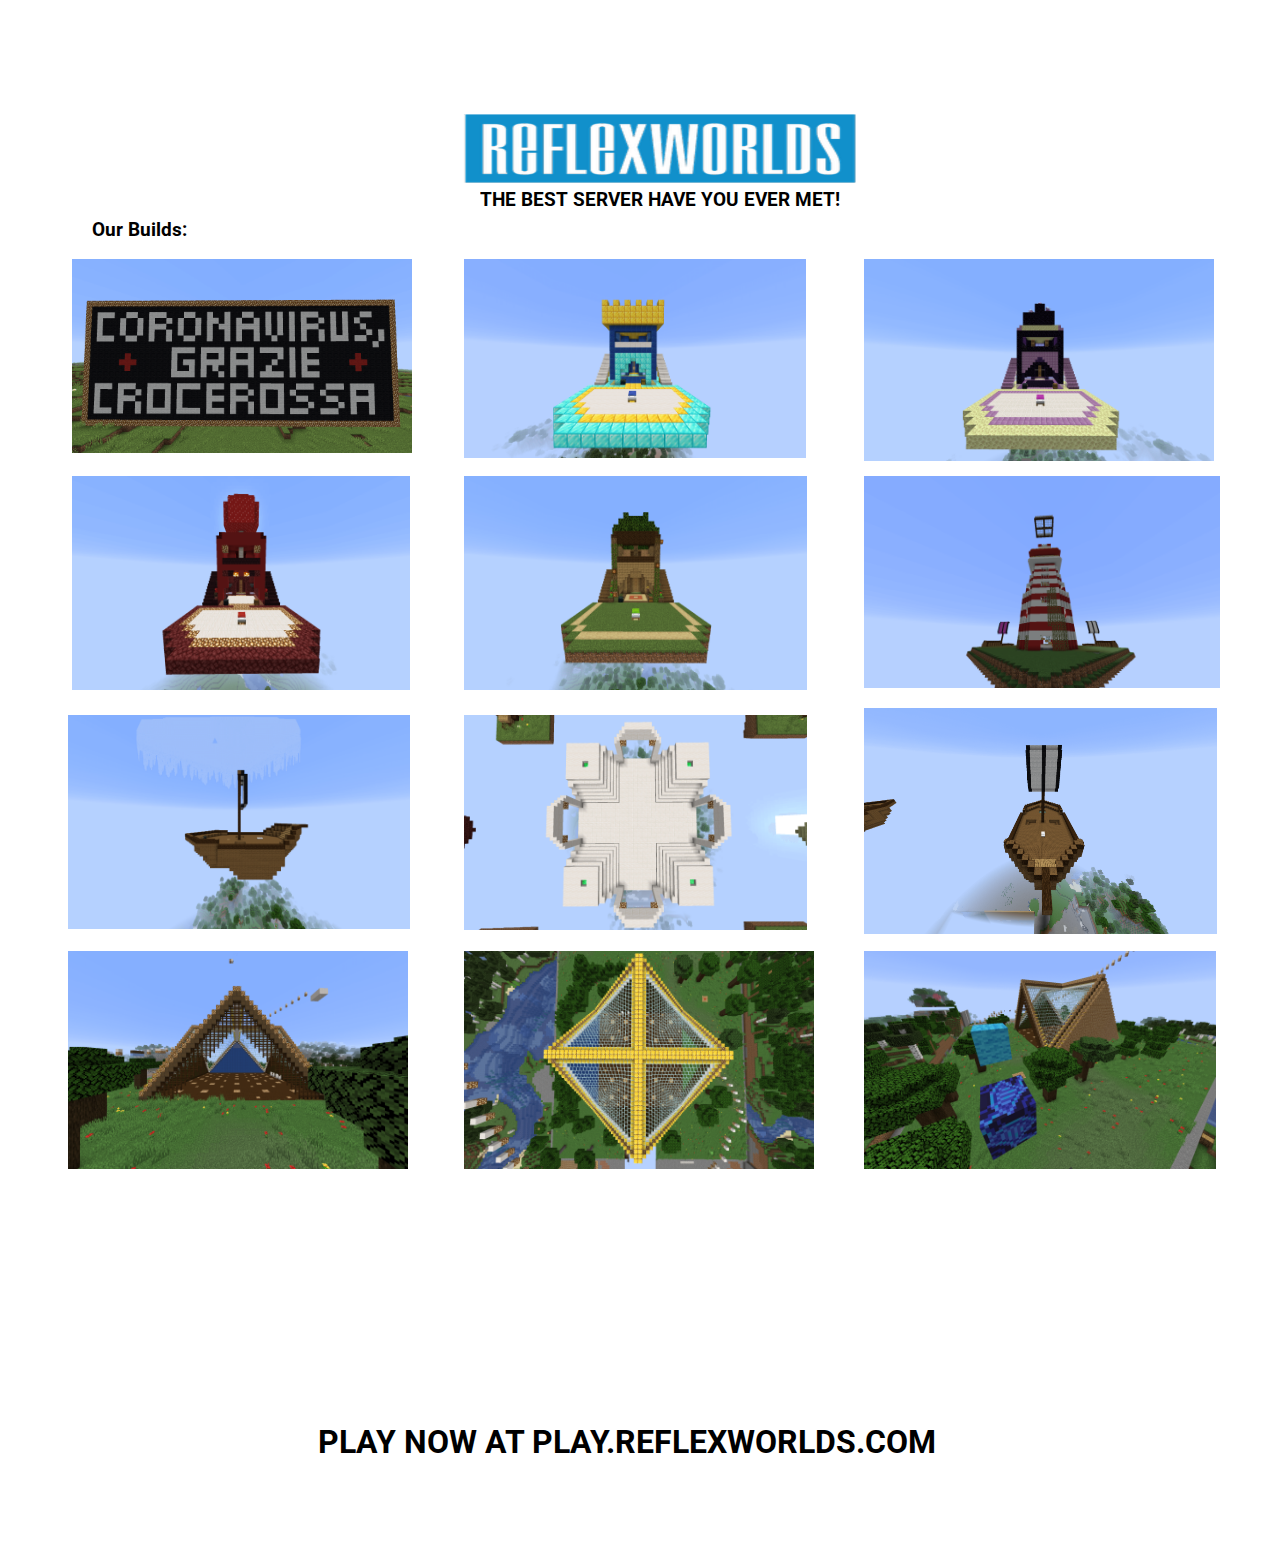
<file: index.html>
<!doctype html><html lang="" class="silex-runtime"><head>
    <meta charset="UTF-8">
    <!-- generator meta tag -->
    <!-- leave this for stats and Silex version check -->
    <meta name="generator" content="Silex v2.2.10">
    <!-- End of generator meta tag -->
    <script type="text/javascript" src="js/jquery.js"></script>
    
    
    <script type="text/javascript" src="js/front-end.js"></script>
    <link rel="stylesheet" href="css/normalize.css">
    <link rel="stylesheet" href="css/front-end.css">

    
    <script type="text/javascript" class="silex-script"></script>
    
    <title> - Page 1</title>
    

    
<link href="https://fonts.googleapis.com/css?family=Roboto" rel="stylesheet" class="silex-custom-font"><meta name="viewport" content="width=device-width, initial-scale=1"><meta name="website-width" content="1200"><meta name="hostingProvider" content="unifile"><link href="css/styles.css" rel="stylesheet" type="text/css">
    <style>body { opacity: 0; transition: .25s opacity ease; }</style></head>

<body class="body-initial all-style enable-mobile silex-runtime silex-published" data-silex-type="container-element" style="">
    <div class="silex-pages">
        

        <a id="page-page-1" data-silex-type="page-element" class="page-element page-link-active" href="./">Page 1</a></div>









    <div data-silex-type="container-element" class="container-element editable-style silex-id-1478366444112-1 section-element" style="">
        <div data-silex-type="container-element" class="editable-style silex-element-content silex-id-1478366444112-0 silex-container-content container-element website-width" style=""></div>
    </div>
    <div data-silex-type="container-element" class="container-element editable-style silex-id-1474394621033-3 section-element" style="">
        <div data-silex-type="container-element" class="editable-style silex-element-content silex-id-1474394621032-2 silex-container-content container-element website-width" style=""><div data-silex-type="text-element" class="editable-style silex-id-1588175973145-3 text-element" style=""><div class="silex-element-content normal"><h3>Our Builds:</h3><p><br></p><span class="_wysihtml-temp-caret-fix" style="position: absolute; display: block; min-width: 1px; z-index: 99999;">﻿</span></div></div><div data-silex-type="image-element" class="editable-style silex-id-1588176048214-7 image-element" style=""><img src="assets/800_5ea996db97997.png" class="silex-element-content"></div><div data-silex-type="image-element" class="editable-style silex-id-1588175954422-2 image-element" style=""><img src="assets/2000_5ea998b14878d.png" class="silex-element-content"></div><div data-silex-type="image-element" class="editable-style silex-id-1588176027560-6 image-element" style=""><img src="assets/800_5ea996db8844a.png" class="silex-element-content"></div><div data-silex-type="image-element" class="editable-style silex-id-1588176080019-8 image-element" style=""><img src="assets/800_5ea996dba2484.png" class="silex-element-content"></div><div data-silex-type="image-element" class="editable-style silex-id-1588176104245-9 image-element" style=""><img src="assets/800_5ea996dbcde16.png" class="silex-element-content"></div><div data-silex-type="image-element" class="editable-style silex-id-1588176243226-18 image-element" style=""><img src="assets/800_5ea996dbe5634.png" class="silex-element-content"></div><div data-silex-type="image-element" class="editable-style silex-id-1588176347467-20 image-element" style=""><img src="assets/800_5ea996dc11a11.png" class="silex-element-content"></div><div data-silex-type="image-element" class="editable-style silex-id-1588176378792-21 image-element" style=""><img src="assets/800_5ea996dc36560.png" class="silex-element-content"></div><div data-silex-type="image-element" class="editable-style silex-id-1588176405787-22 image-element" style=""><img src="assets/800_5ea996dc91e94.png" class="silex-element-content"></div><div data-silex-type="image-element" class="editable-style silex-id-1588176445777-24 image-element" style=""><img src="assets/800_5ea996dce6a59.png" class="silex-element-content"></div><div data-silex-type="image-element" class="editable-style silex-id-1588176486226-26 image-element" style=""><img src="assets/800_5ea996e35ac3d.png" class="silex-element-content"></div><div data-silex-type="image-element" class="editable-style silex-id-1588176564396-31 image-element" style=""><img src="assets/800_5ea996e4b1e9a.png" class="silex-element-content"></div><div data-silex-type="image-element" class="editable-style silex-id-1588176009765-4 image-element" style=""><img src="assets/2000_5ea99bd1a7aff.png" class="silex-element-content"></div><div data-silex-type="text-element" class="editable-style silex-id-1588176641716-32 text-element" style=""><div class="silex-element-content normal"><h3>THE BEST SERVER HAVE YOU EVER MET!</h3><span class="_wysihtml-temp-caret-fix" style="position: absolute; display: block; min-width: 1px; z-index: 99999;">﻿</span></div></div></div>
    </div>
    <div data-silex-type="container-element" class="container-element editable-style silex-id-1478366450713-3 section-element" style="">
        <div data-silex-type="container-element" class="editable-style silex-element-content silex-id-1478366450713-2 silex-container-content container-element website-width">

            
        <div data-silex-type="text-element" class="editable-style silex-id-1588176686419-33 text-element" style=""><div class="silex-element-content normal"><h1>PLAY NOW AT PLAY.REFLEXWORLDS.COM</h1><span class="_wysihtml-temp-caret-fix" style="position: absolute; display: block; min-width: 1px; z-index: 99999;">﻿</span></div></div></div>
    </div>
















</body></html>
</file>
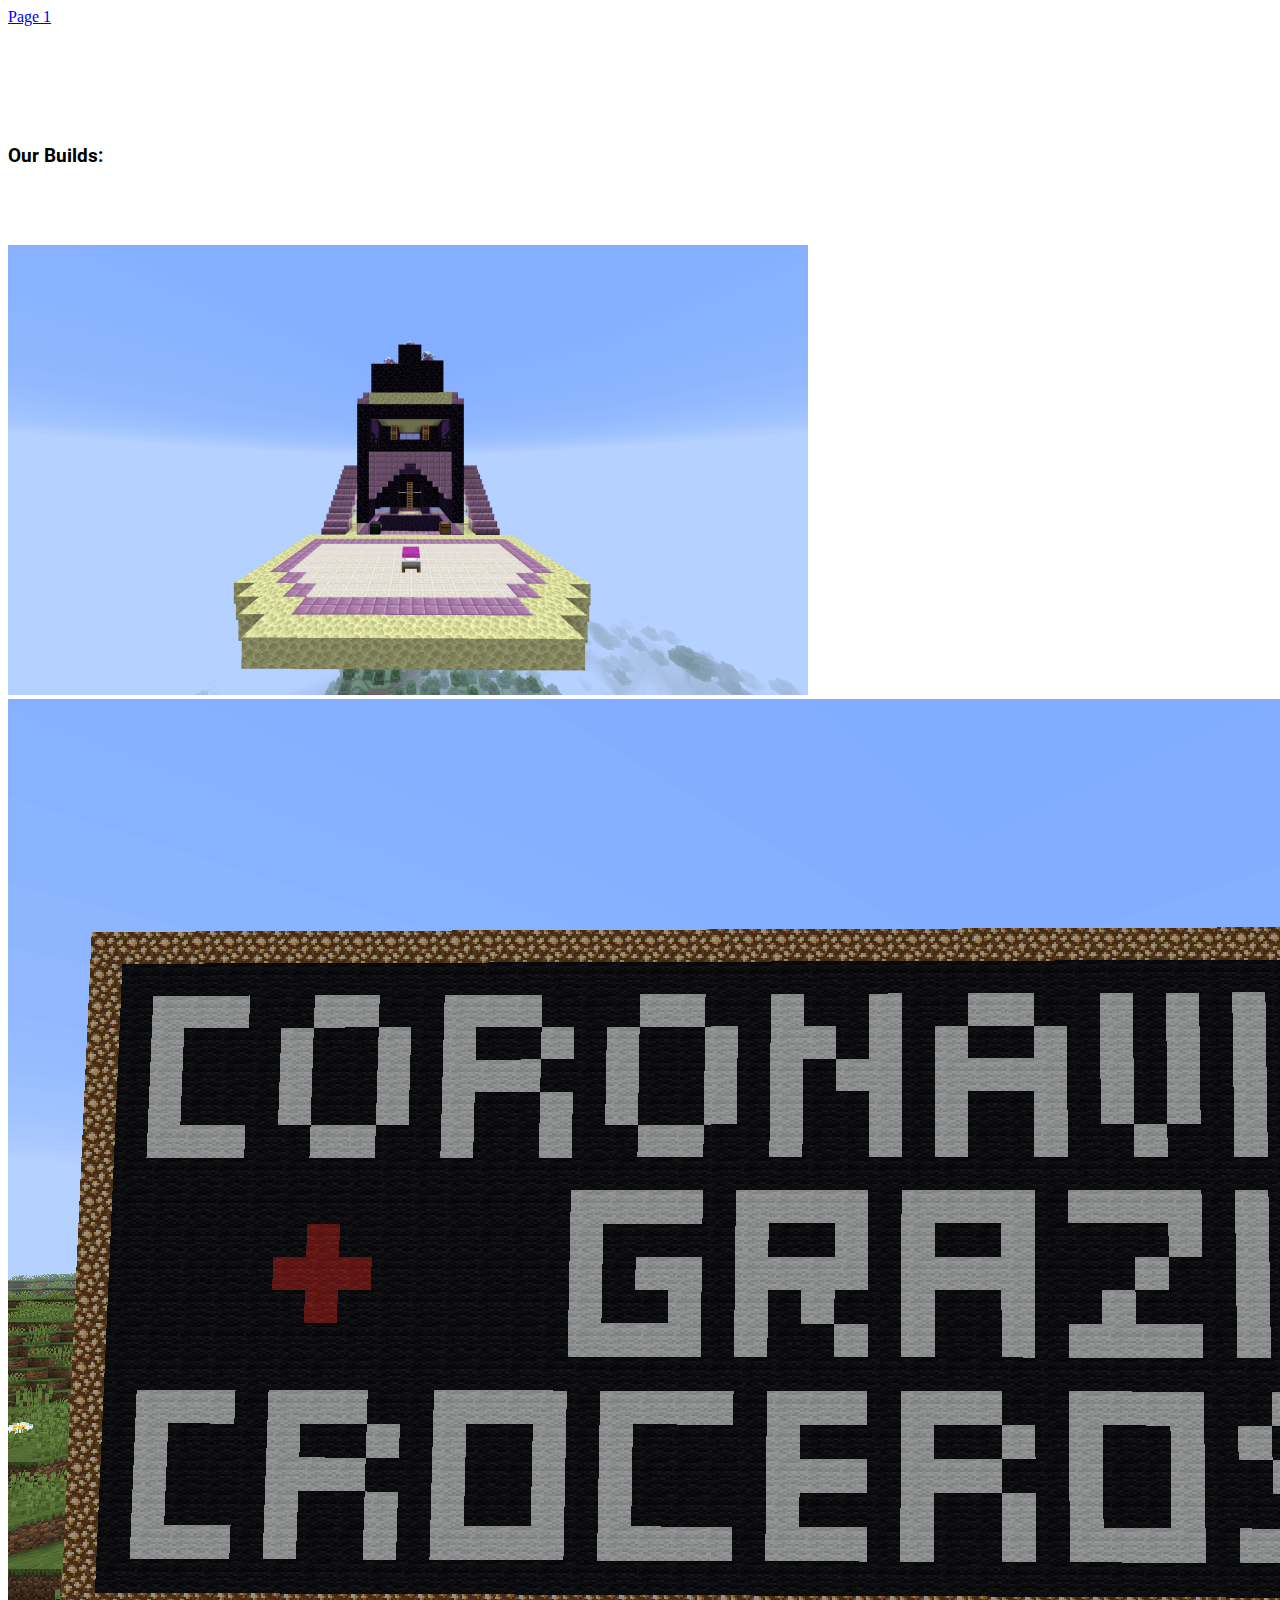
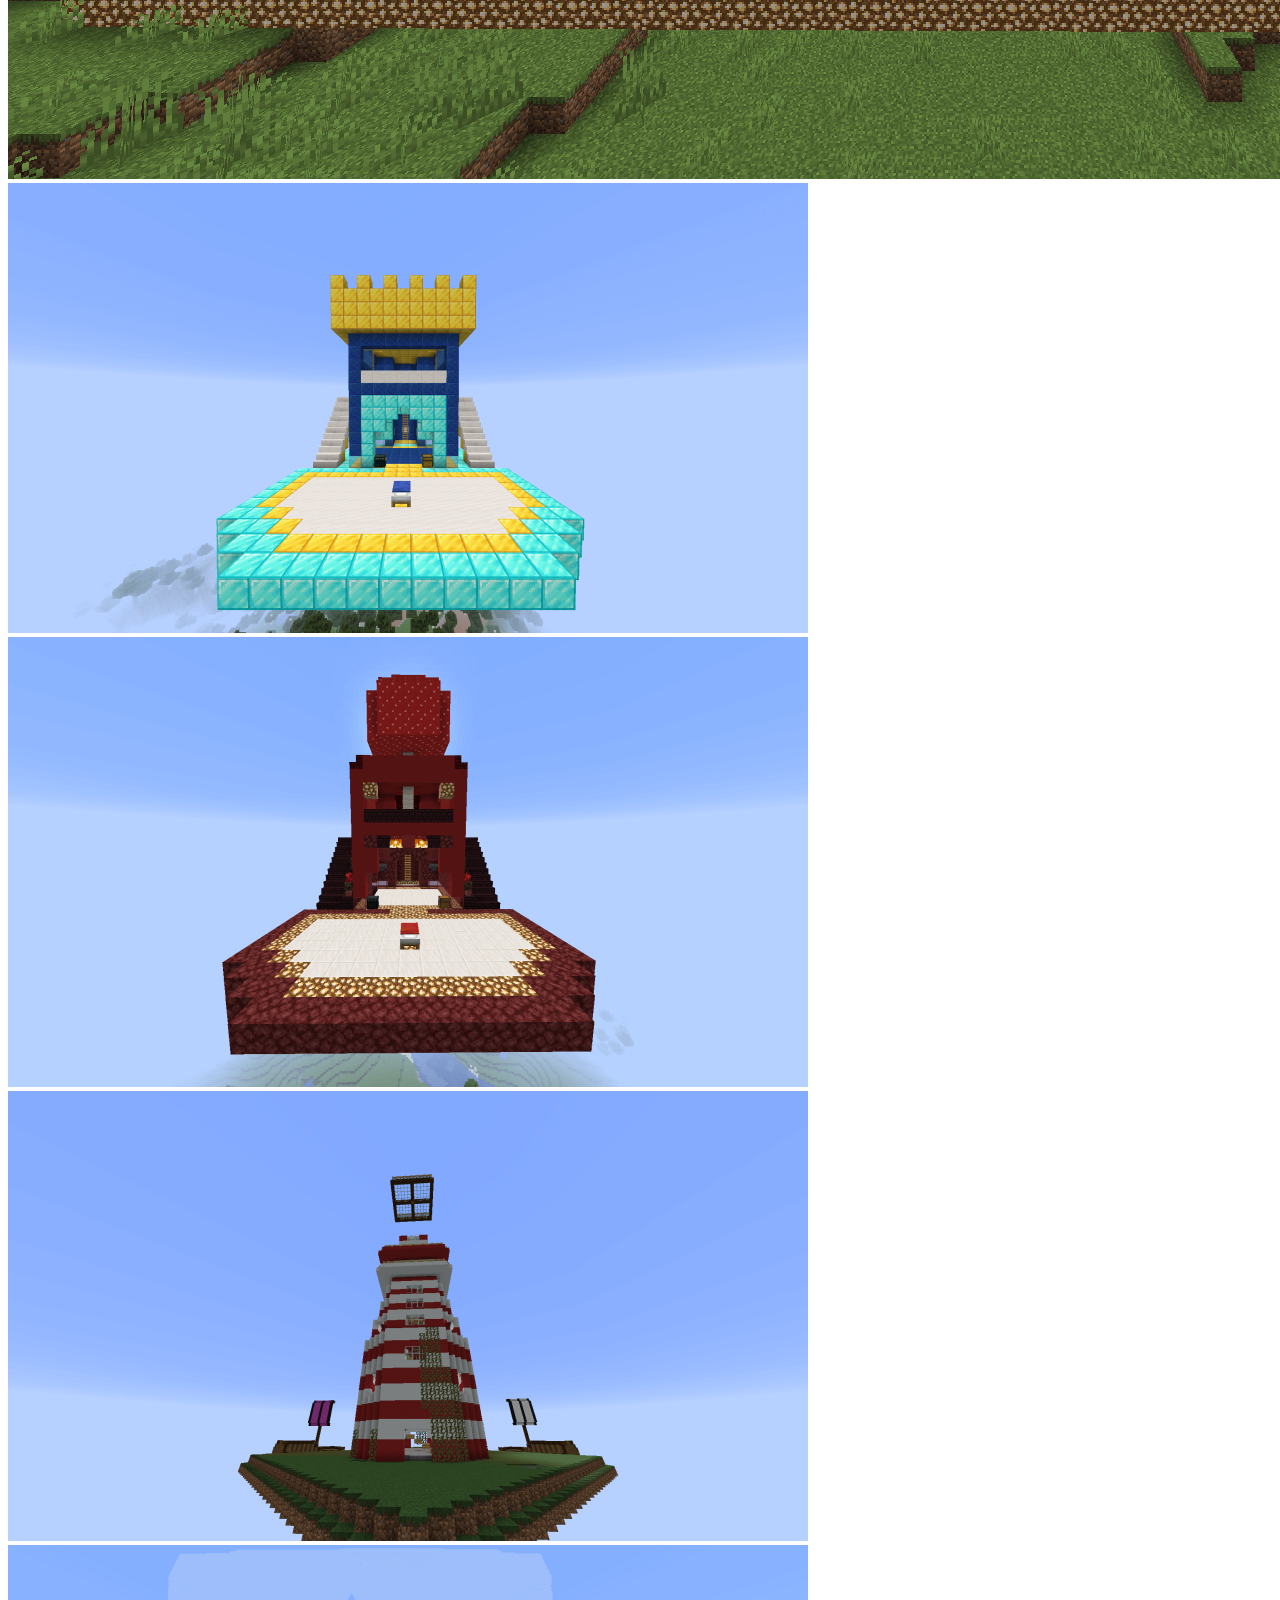
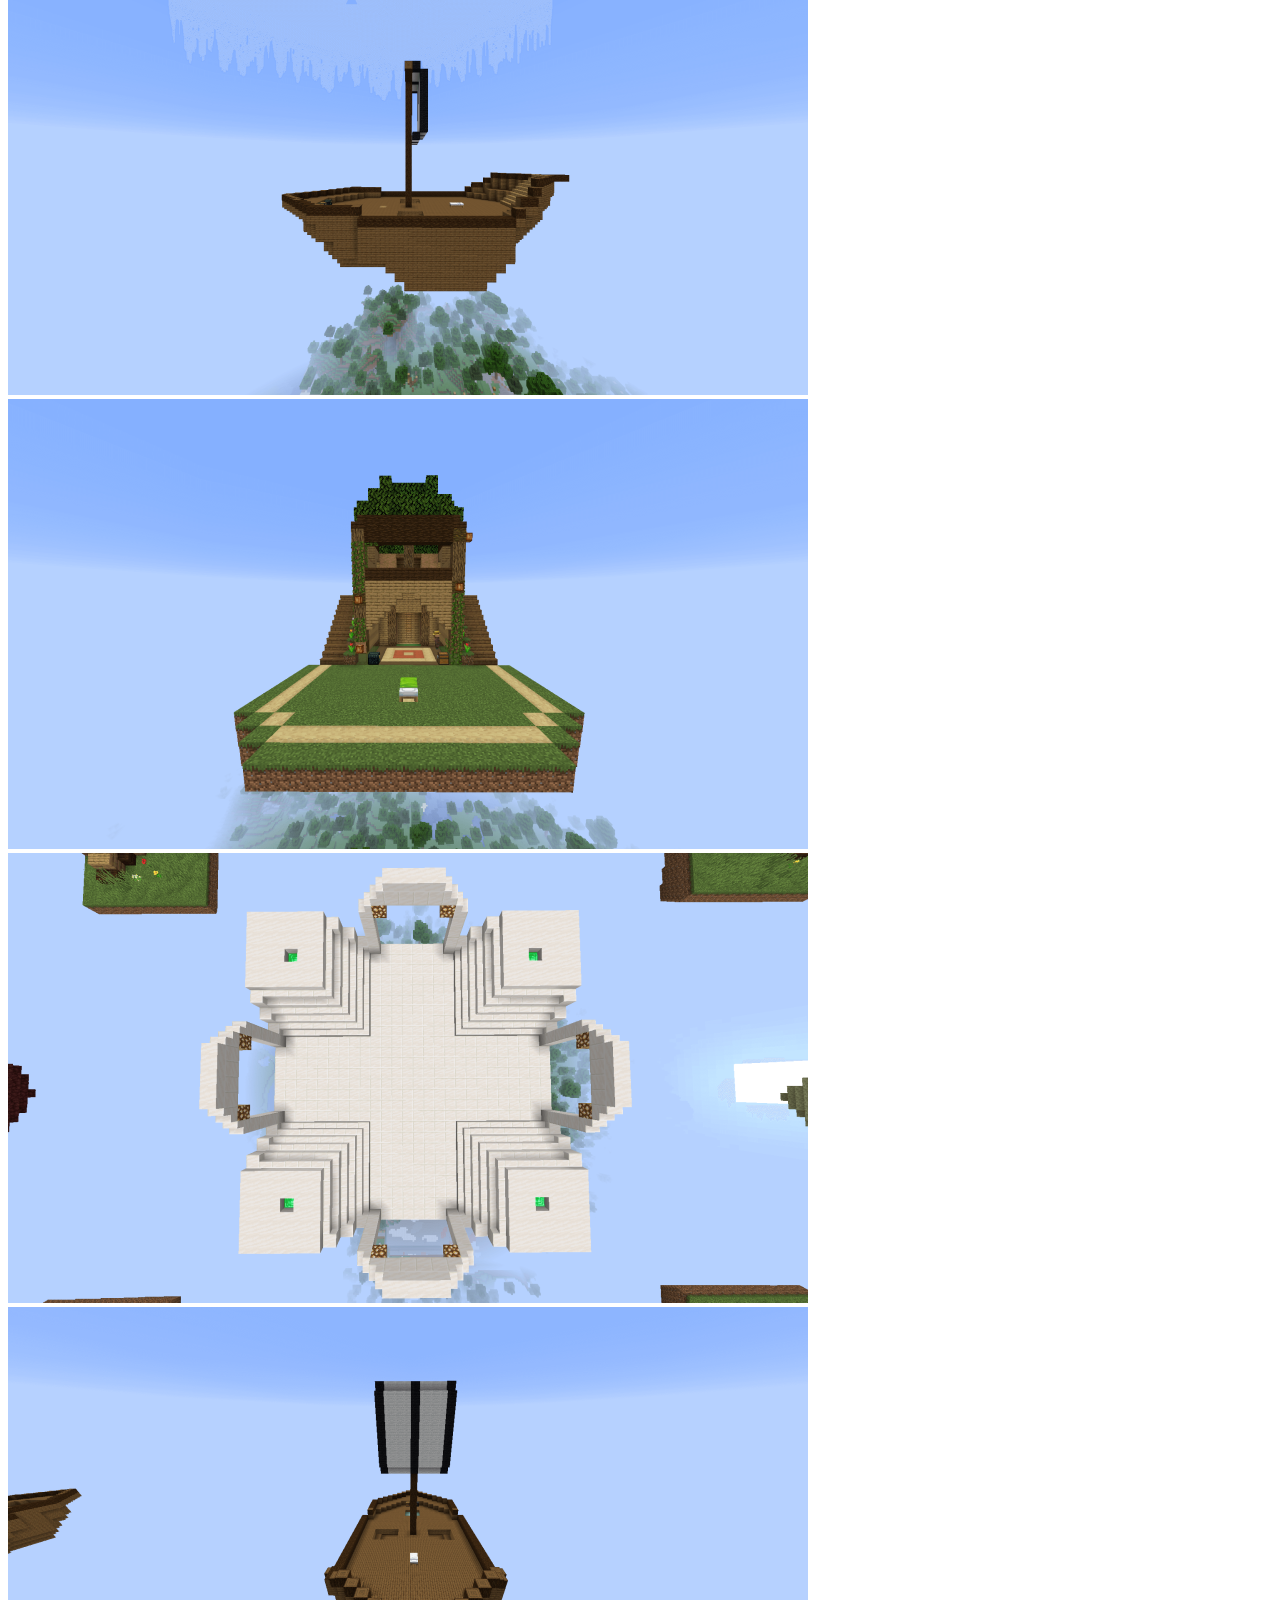
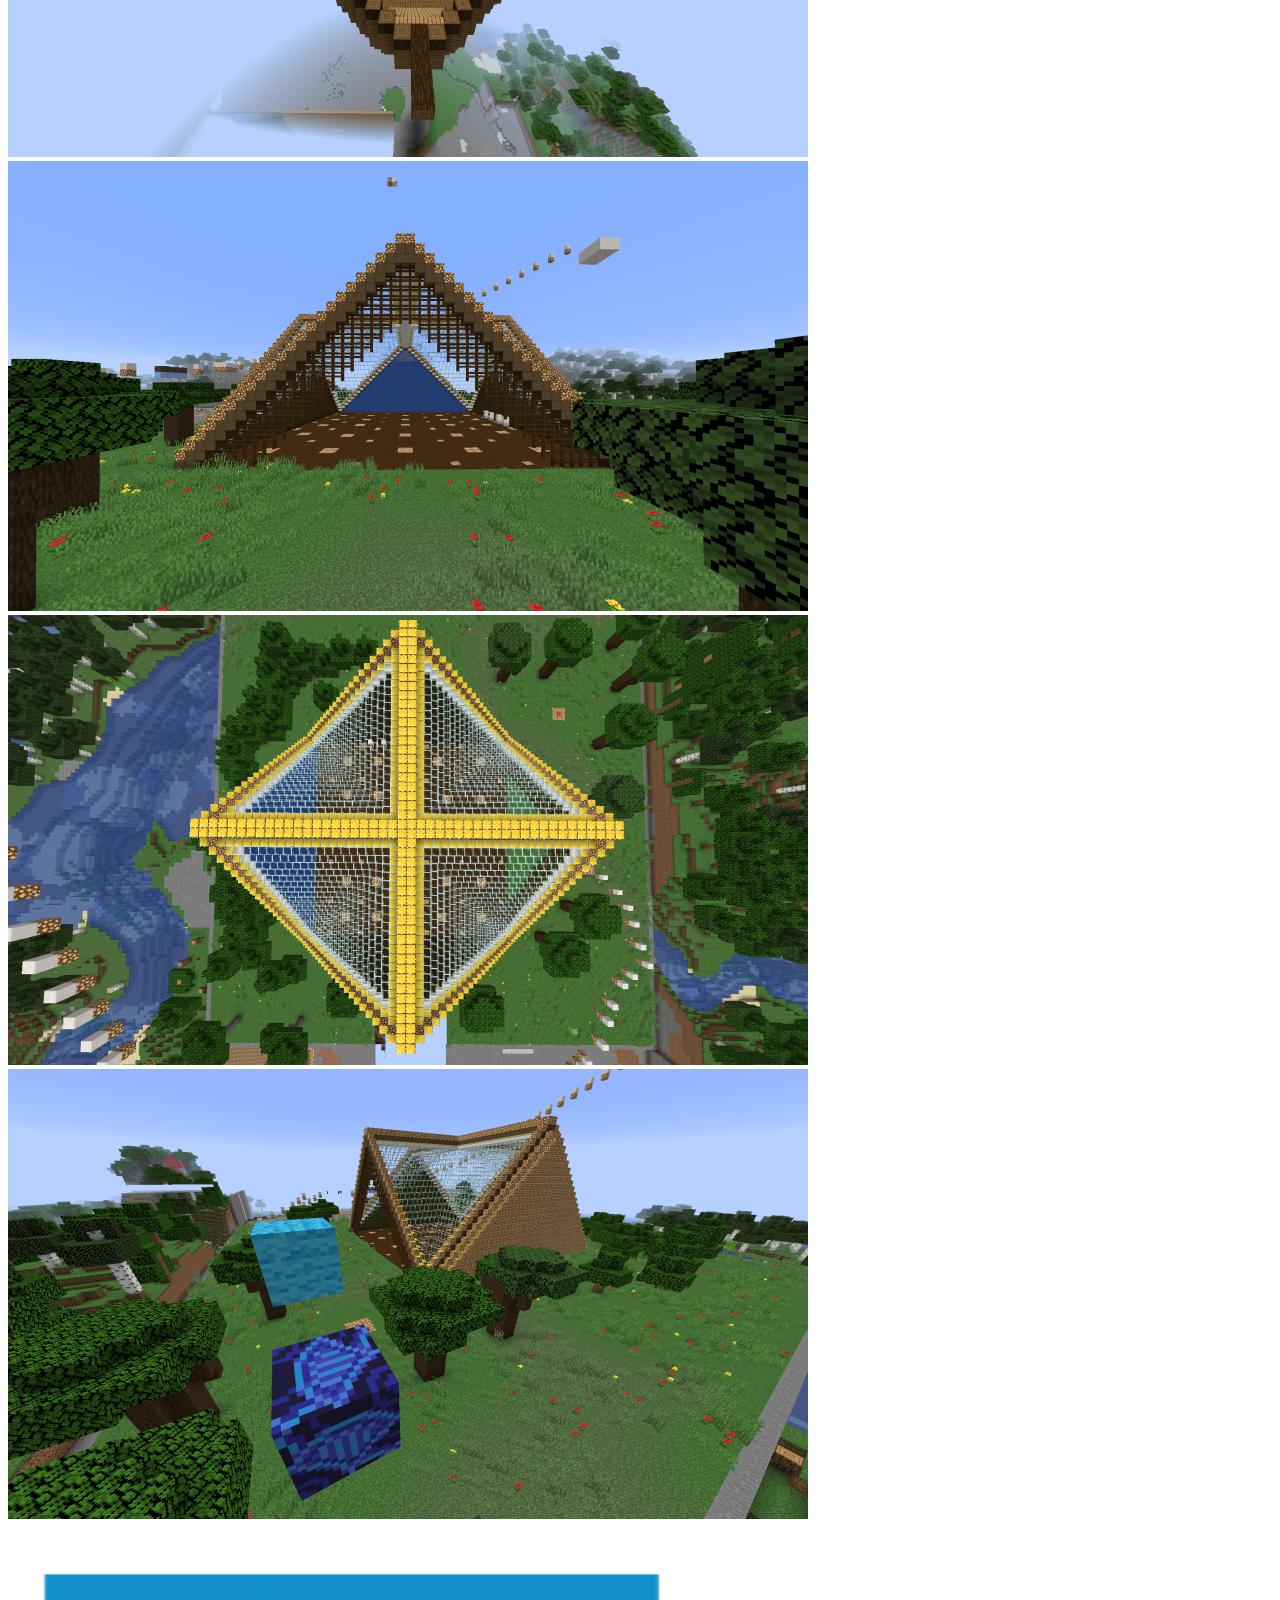
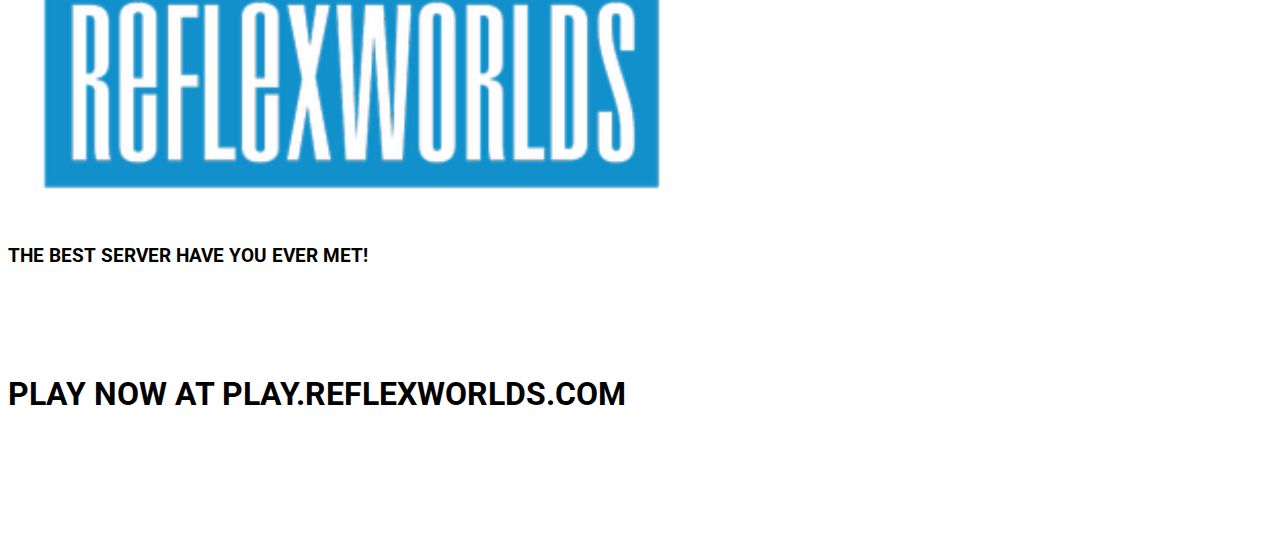
<file: REFLEXWORLDS.html>
<!DOCTYPE html><html lang="" class="silex-runtime"><head>
    <meta charset="UTF-8">
    <!-- generator meta tag -->
    <!-- leave this for stats and Silex version check -->
    <meta name="generator" content="Silex v2.2.10">
    <!-- End of generator meta tag -->
    <script type="text/javascript" src="https://editor.silex.me/static/2.10/jquery.js" data-silex-static=""></script>
    <script type="text/javascript" src="https://editor.silex.me/static/2.10/jquery-ui.js" data-silex-static=""></script>
    <script type="text/javascript" src="https://editor.silex.me/static/2.10/pageable.js" data-silex-static=""></script>
    <script type="text/javascript" src="https://editor.silex.me/static/2.10/front-end.js" data-silex-static=""></script>
    <link rel="stylesheet" href="https://editor.silex.me/static/2.10/normalize.css" data-silex-static="">
    <link rel="stylesheet" href="https://editor.silex.me/static/2.10/front-end.css" data-silex-static="">

    <style type="text/css" class="silex-style"></style>
    <script type="text/javascript" class="silex-script"></script>
    <style class="silex-inline-styles" type="text/css">.body-initial {background-color: rgba(255,255,255,1);}.silex-id-1478366444112-1 {top: 100px; background-color: transparent; min-height: 100px;}.silex-id-1478366444112-0 {min-height: 100px; background-color: transparent; top: 0px; left: 0px;}.silex-id-1474394621033-3 {top: 5px; left: 0px;}.silex-id-1474394621032-2 {min-height: 1296px; background-color: transparent; top: 0px; left: 0px;}.silex-id-1588175973145-3 {width: 100px; min-height: 100px; top: 102px; left: 52px;}.silex-id-1588176048214-7 {width: 350px; min-height: 202px; top: 161px; left: 824px;}.silex-id-1588175954422-2 {width: 340px; min-height: 194px; top: 161px; left: 32px;}.silex-id-1588176027560-6 {width: 342px; min-height: 199px; top: 161px; left: 424px;}.silex-id-1588176080019-8 {width: 338px; min-height: 214px; top: 378px; left: 32px;}.silex-id-1588176104245-9 {width: 356px; min-height: 212px; top: 378px; left: 824px;}.silex-id-1588176243226-18 {width: 342px; min-height: 214px; top: 617px; left: 28px;}.silex-id-1588176347467-20 {width: 343px; min-height: 214px; top: 378px; left: 424px;}.silex-id-1588176378792-21 {width: 343px; min-height: 215px; top: 617px; left: 424px;}.silex-id-1588176405787-22 {width: 353px; min-height: 226px; top: 610px; left: 824px;}.silex-id-1588176445777-24 {width: 340px; min-height: 218px; top: 853px; left: 28px;}.silex-id-1588176486226-26 {width: 350px; min-height: 218px; top: 853px; left: 424px;}.silex-id-1588176564396-31 {width: 352px; min-height: 218px; top: 853px; left: 824px;}.silex-id-1588176009765-4 {width: 437px; min-height: 96px; top: 0px; left: 402px;}.silex-id-1588176641716-32 {width: 392px; min-height: 108px; top: 72px; left: 440px;}.silex-id-1478366450713-3 {top: 100px; background-color: transparent;}.silex-id-1478366450713-2 {min-height: 100px; background-color: transparent; width: 1200px;}.silex-id-1588176686419-33 {width: 637px; min-height: 164px; top: 9px; left: 278px;}</style>
    <title></title>
    <script type="text/json" class="silex-json-styles">[{"fonts":[{"family":"'Roboto', sans-serif","href":"https://fonts.googleapis.com/css?family=Roboto"}],"desktop":{"body-initial":{"background-color":"rgba(255,255,255,1)"},"silex-id-1474394621033-3":{"top":"5px","left":"0px"},"silex-id-1474394621032-2":{"min-height":"1296px","background-color":"transparent","top":"0px","left":"0px","height":""},"silex-id-1474394605264-1":{"min-height":"100px","width":"100px","top":"100px","left":"100px"},"silex-id-1474394605263-0":{"min-height":"100px","background-color":"transparent"},"silex-id-1478366444112-0":{"min-height":"100px","background-color":"transparent","top":"0px","left":"0px","height":""},"silex-id-1478366444112-1":{"top":"100px","background-color":"transparent","min-height":"100px","left":"","height":""},"silex-id-1478366450713-2":{"min-height":"100px","background-color":"transparent","width":"1200px","top":"","left":"","height":""},"silex-id-1478366450713-3":{"top":"100px","background-color":"transparent"},"silex-id-1588175954422-2":{"width":"340px","min-height":"194px","top":"161px","left":"32px"},"silex-id-1588175973145-3":{"width":"100px","min-height":"100px","top":"102px","left":"52px"},"silex-id-1442914737143-3":{"min-height":"38px","top":"0px","left":"0px","width":"120px"},"silex-id-1588176009765-4":{"width":"437px","min-height":"96px","top":"0px","left":"402px"},"silex-id-1588176020892-5":{"min-height":"51px","top":"0px","left":"0px","width":"92px"},"silex-id-1588176027560-6":{"width":"342px","min-height":"199px","top":"161px","left":"424px"},"silex-id-1588176048214-7":{"width":"350px","min-height":"202px","top":"161px","left":"824px"},"silex-id-1588176080019-8":{"width":"338px","min-height":"214px","top":"378px","left":"32px"},"silex-id-1588176104245-9":{"width":"356px","min-height":"212px","top":"378px","left":"824px"},"silex-id-1588176152515-10":{"min-height":"0px","top":"0px","left":"0px","width":"0px"},"silex-id-1588176164291-11":{"min-height":"0px","top":"0px","left":"0px","width":"0px"},"silex-id-1588176175717-12":{"min-height":"0px","top":"0px","left":"0px","width":"0px"},"silex-id-1588176184566-13":{"min-height":"0px","top":"0px","left":"0px","width":"0px"},"silex-id-1588176192735-14":{"min-height":"0px","top":"0px","left":"0px","width":"0px"},"silex-id-1588176204224-15":{"min-height":"51px","top":"0px","left":"0px","width":"92px"},"silex-id-1588176213027-16":{"min-height":"0px","top":"0px","left":"0px","width":"0px"},"silex-id-1588176223166-17":{"min-height":"0px","top":"0px","left":"0px","width":"0px"},"silex-id-1588176243226-18":{"width":"342px","min-height":"214px","top":"617px","left":"28px"},"silex-id-1588176333605-19":{"min-height":"0px","top":"0px","left":"0px","width":"0px"},"silex-id-1588176347467-20":{"width":"343px","min-height":"214px","top":"378px","left":"424px"},"silex-id-1588176378792-21":{"width":"343px","min-height":"215px","top":"617px","left":"424px"},"silex-id-1588176405787-22":{"width":"353px","min-height":"226px","top":"610px","left":"824px"},"silex-id-1588176434797-23":{"min-height":"0px","top":"0px","left":"0px","width":"0px"},"silex-id-1588176445777-24":{"width":"340px","min-height":"218px","top":"853px","left":"28px"},"silex-id-1588176475674-25":{"min-height":"0px","top":"0px","left":"0px","width":"0px"},"silex-id-1588176486226-26":{"width":"350px","min-height":"218px","top":"853px","left":"424px"},"silex-id-1588176518706-27":{"min-height":"0px","top":"0px","left":"0px","width":"0px"},"silex-id-1588176533900-28":{"min-height":"0px","top":"0px","left":"0px","width":"0px"},"silex-id-1588176544835-29":{"min-height":"0px","top":"0px","left":"0px","width":"0px"},"silex-id-1588176554433-30":{"min-height":"51px","top":"0px","left":"0px","width":"92px"},"silex-id-1588176564396-31":{"width":"352px","min-height":"218px","top":"853px","left":"824px"},"silex-id-1588175473070-0":{"min-height":"80px","top":"0px","left":"0px","width":"186px"},"silex-id-1588175573834-1":{"min-height":"68px","top":"0px","left":"0px","width":"373px"},"silex-id-1588176641716-32":{"width":"392px","min-height":"108px","top":"72px","left":"440px"},"silex-id-1588176686419-33":{"width":"637px","min-height":"164px","top":"9px","left":"278px"}},"mobile":{},"prodotypeData":{"component":{},"style":{"all-style":{"className":"all-style","templateName":"text","displayName":"All style","styles":{"desktop":{"normal":{"className":"all-style","pseudoClass":"normal","All":{"font-family":"'Roboto', sans-serif"}}}}},"style-all-style":{"className":"style-all-style","templateName":"text","displayName":"All style","styles":{"desktop":{"normal":{"className":"style-all-style","pseudoClass":"normal","All":{"font-family":"'Roboto', sans-serif"}}}}}}}}]</script>

    
<style class="silex-prodotype-style" type="text/css" data-style-id="all-style">.text-element > .silex-element-content {font-family: 'Roboto', sans-serif;}</style><link href="https://fonts.googleapis.com/css?family=Roboto" rel="stylesheet" class="silex-custom-font"><meta name="viewport" content="width=device-width, initial-scale=1"><meta name="website-width" content="1200"><style type="text/css" class="silex-style-settings">.website-width {width: 1200px;}</style><meta name="hostingProvider" content="unifile"><style class="silex-prodotype-style" type="text/css" data-style-id="style-all-style">.style-all-style.text-element > .silex-element-content {font-family: 'Roboto', sans-serif;}</style><!-- Silex HEAD tag do not remove -->
    <!-- End of Silex HEAD tag do not remove --></head>

<body data-silex-id="body-initial" class="body-initial all-style enable-mobile prevent-draggable prevent-resizable prevent-selectable silex-runtime" data-silex-type="container-element" style="">
    <div class="silex-pages">
        

        <a id="page-page-1" data-silex-type="page-element" class="page-element" href="#!page-page-1">Page 1</a></div>









    <div data-silex-type="container-element" class="prevent-draggable container-element editable-style silex-id-1478366444112-1 section-element prevent-resizable" data-silex-id="silex-id-1478366444112-1" style="">
        <div data-silex-type="container-element" class="editable-style silex-element-content silex-id-1478366444112-0 silex-container-content container-element prevent-draggable website-width" data-silex-id="silex-id-1478366444112-0" style=""></div>
    </div>
    <div data-silex-type="container-element" class="prevent-draggable container-element editable-style silex-id-1474394621033-3 section-element prevent-resizable" data-silex-id="silex-id-1474394621033-3" style="">
        <div data-silex-type="container-element" class="editable-style silex-element-content silex-id-1474394621032-2 silex-container-content container-element prevent-draggable website-width" data-silex-id="silex-id-1474394621032-2" style=""><div data-silex-type="text-element" class="editable-style silex-id-1588175973145-3 text-element" data-silex-id="silex-id-1588175973145-3" style=""><div class="silex-element-content normal"><h3>Our Builds:</h3><p><br></p><span class="_wysihtml-temp-caret-fix" style="position: absolute; display: block; min-width: 1px; z-index: 99999;">﻿</span></div></div><div data-silex-type="image-element" class="editable-style silex-id-1588176048214-7 image-element" data-silex-id="silex-id-1588176048214-7" style=""><img src="800_5ea996db97997.png" class="silex-element-content"></div><div data-silex-type="image-element" class="editable-style silex-id-1588175954422-2 image-element" data-silex-id="silex-id-1588175954422-2" style=""><img src="2000_5ea998b14878d.png" class="silex-element-content"></div><div data-silex-type="image-element" class="editable-style silex-id-1588176027560-6 image-element" data-silex-id="silex-id-1588176027560-6" style=""><img src="800_5ea996db8844a.png" class="silex-element-content"></div><div data-silex-type="image-element" class="editable-style silex-id-1588176080019-8 image-element" data-silex-id="silex-id-1588176080019-8" style=""><img src="800_5ea996dba2484.png" class="silex-element-content"></div><div data-silex-type="image-element" class="editable-style silex-id-1588176104245-9 image-element" data-silex-id="silex-id-1588176104245-9" style=""><img src="800_5ea996dbcde16.png" class="silex-element-content"></div><div data-silex-type="image-element" class="editable-style silex-id-1588176243226-18 image-element" data-silex-id="silex-id-1588176243226-18" style=""><img src="800_5ea996dbe5634.png" class="silex-element-content"></div><div data-silex-type="image-element" class="editable-style silex-id-1588176347467-20 image-element" data-silex-id="silex-id-1588176347467-20" style=""><img src="800_5ea996dc11a11.png" class="silex-element-content"></div><div data-silex-type="image-element" class="editable-style silex-id-1588176378792-21 image-element" data-silex-id="silex-id-1588176378792-21" style=""><img src="800_5ea996dc36560.png" class="silex-element-content"></div><div data-silex-type="image-element" class="editable-style silex-id-1588176405787-22 image-element" data-silex-id="silex-id-1588176405787-22" style=""><img src="800_5ea996dc91e94.png" class="silex-element-content"></div><div data-silex-type="image-element" class="editable-style silex-id-1588176445777-24 image-element" data-silex-id="silex-id-1588176445777-24" style=""><img src="800_5ea996dce6a59.png" class="silex-element-content"></div><div data-silex-type="image-element" class="editable-style silex-id-1588176486226-26 image-element" data-silex-id="silex-id-1588176486226-26" style=""><img src="800_5ea996e35ac3d.png" class="silex-element-content"></div><div data-silex-type="image-element" class="editable-style silex-id-1588176564396-31 image-element" data-silex-id="silex-id-1588176564396-31" style=""><img src="800_5ea996e4b1e9a.png" class="silex-element-content"></div><div data-silex-type="image-element" class="editable-style silex-id-1588176009765-4 image-element" data-silex-id="silex-id-1588176009765-4" style=""><img src="2000_5ea99bd1a7aff.png" class="silex-element-content"></div><div data-silex-type="text-element" class="editable-style silex-id-1588176641716-32 text-element" data-silex-id="silex-id-1588176641716-32" style=""><div class="silex-element-content normal"><h3>THE BEST SERVER HAVE YOU EVER MET!</h3><span class="_wysihtml-temp-caret-fix" style="position: absolute; display: block; min-width: 1px; z-index: 99999;">﻿</span></div></div></div>
    </div>
    <div data-silex-type="container-element" class="prevent-draggable container-element editable-style silex-id-1478366450713-3 section-element prevent-resizable" data-silex-id="silex-id-1478366450713-3" style="">
        <div data-silex-type="container-element" class="editable-style silex-element-content silex-id-1478366450713-2 silex-container-content container-element prevent-draggable website-width" data-silex-id="silex-id-1478366450713-2">

            
        <div data-silex-type="text-element" class="editable-style silex-id-1588176686419-33 text-element" data-silex-id="silex-id-1588176686419-33" style=""><div class="silex-element-content normal"><h1>PLAY NOW AT PLAY.REFLEXWORLDS.COM</h1><span class="_wysihtml-temp-caret-fix" style="position: absolute; display: block; min-width: 1px; z-index: 99999;">﻿</span></div></div></div>
    </div>
















</body></html>
</file>
<file: css/front-end.css>
/**
 * This file holds the basic CSS styles of Silex websites
 */

/* pages */
.page-element{
  display: none;
}
.paged-element{
  display: none;
}
.silex-published .paged-element{
  display: block;
}
/* default style for silex elements */
.editable-style{
  position: absolute;
  box-sizing: content-box; /* this is needed to set the size of elements with a border (though it could be omited since this is the default value) */
}
.silex-element-content{
  overflow: hidden;
  border-radius: initial;
  width: 100%;
}
/* prevent-auto-z-index is to let the components handle their z-index */
.section-element > .silex-element-content > *:not(.prevent-auto-z-index) {
  /* put the elements of a section on top of sections bellow */
  z-index: 10;
}
.silex-element-content {
  pointer-events: none;
}
.silex-element-content[contenteditable="true"] {
  min-height: 20px;
  cursor: text;
  pointer-events: auto;
}
.editable-style.silex-selected.text-editor-focus {
  /* remove text box selection markers
  box-shadow: none;
  */
  /* a click on current text box will select it */
  cursor: pointer;
}
.text-editor-focus .ui-resizable-handle {
  /* remove text box UI handles for resize */
  display: none;
}
.section-element > .silex-element-content {
  /* section have a content element, and it needs to keep pointer events
     because it container other silex elements
  */
  pointer-events: auto;
}
body.silex-runtime .silex-element-content {
  pointer-events: auto;
}
.editable-style.section-element {
  position: relative;
  left: 0;
  top: 0;
  right: 0;
  padding: 0 100px;
  margin: 0;
}
.silex-runtime .editable-style.section-element {
  padding: 0;
  margin: 0;
  margin-top: -1px;
}
.default-site-width, /* for backward compat, FIXME: remove in a while */
.website-width {
  width: 960px;
}
.section-element .silex-container-content {
  position: relative;
  left: 0;
  top: 0;
  margin-left: auto;
  margin-right: auto;
  overflow: initial;
}
/* background */
.background{
  position: relative !important;
  left: 0 !important;
  top: 0 !important; /* !important is useful while editing */
  margin-left: auto;
  margin-right: auto;
  z-index: 1;
}
/* resize */
.editable-style.image-element .silex-element-content {
  position: absolute;
  border-radius: inherit; /* this is to follow the element's radius */
  height: 100%;
}
/* wysihtml text editor styles */
.wysiwyg-float-left {
  float: left;
  margin: 0 8px 8px 0;
}
.wysiwyg-float-right {
  float: right;
  margin: 0 0 8px 8px;
}
/* Remove dots surrounding links in Firefox
    because of normalize.css */
a:focus{ outline: none;}

body.silex-runtime .editable-style[data-silex-href] {
  cursor: pointer;
}
body.enable-mobile .editable-style.hide-on-desktop {
  display: none;
}
/* elements styles */
body.enable-mobile .background {
  height: initial;
  padding-bottom: 50px;
}
.silex-runtime .fixed {
  position: absolute;
  z-index: 20;
}
/* Mobile styles */
@media (max-width:480px) {
  /* hide horizontal scroll bar which appears because of residual values in css
  html {
    overflow-x: hidden;
  }
  */
  body {
    position: initial; /* used to be absolute but now only in editor (editable.css), when position is absolute the body has the size of its content */
  }
  /* mobile mode */
  body.enable-mobile .editable-style:not(.prevent-mobile-style),
  body.enable-mobile .background.background-initial {
    position: static;
    top: auto;
    left: auto;
    max-width: 100%;
    min-width: auto; /* this is to remove sections min-width, since section min-width is set to the witdh of its content in Element::setStyle() */
    margin-left: auto;
    margin-right: auto;
  }
  body.enable-mobile .editable-style.container-element {
    padding: 10px; /* leave space between a container and its content */
  }
  body.enable-mobile .editable-style.section-element {
    padding: 0;
  }
  body.enable-mobile .editable-style.section-element > .silex-element-content {
    padding: 10px 0; /* leave space between a container and its content */
  }
  body.enable-mobile.silex-resizing .editable-style:not(.prevent-mobile-style) {
    max-width: unset; /* while dragging let the user size the elements freely */
  }
  body.enable-mobile .image-element.editable-style:not(.prevent-mobile-style) {
    position: relative;
  }
  body.enable-mobile .editable-style.section-element {
    max-width: 100%; /* section bg should be 100% width because user do not need to grab the side and resize */
    padding: 0;
    margin: 0;
  }
  body.enable-mobile .container-element {
    display: flex;
    align-items: center;
    justify-content: space-around;
    flex-wrap: wrap;
    height: fit-content;
  }
  /* but still hide paged elements or desktop only elements */
  .paged-element-hidden.paged-element.editable-style {
    display: none;
  }
  body.enable-mobile .editable-style.hide-on-mobile {
    display: none;
  }
  body.enable-mobile .editable-style.hide-on-desktop {
    display: initial;
  }
  body.silex-runtime.enable-mobile .background.background-initial {
    max-width: 100%;
  }
}

/**
 * prodotype components
 */
.silex-element-content-full-height .silex-element-content {
  height: 100%;
}
.prodotype-preview {
  display: none;
}
.prodotype-runtime,
.prodotype-runtime-strict {
  display: none;
}
.prodotype-published {
  display: none;
}
body.silex-editor .prodotype-preview {
  display: block;
}
body.silex-runtime .prodotype-runtime,
body.silex-runtime .prodotype-runtime-strict {
  display: block;
}
body.silex-published .prodotype-published {
  display: block;
}
body.silex-publish .prodotype-runtime-strict {
  display: none;
}
.prodotype-force-size {
  position: absolute;
  width: 100%;
  height: 100%;
}
.silex-component-button button {
  width: 100%;
}
/* full-width component*/
div.editable-style.full-width-section {
  min-height: 100px;
}

div.editable-style.full-width-section>.editable-style {
  position: static;
  min-width: 100%;
}

div.editable-style.full-width-section>.editable-style.silex-element-content {
  display: none;
}
</file>
<file: css/styles.css>
.body-initial {background-color: rgba(255,255,255,1);}.silex-id-1478366444112-1 {top: 100px; background-color: transparent; min-height: 100px;}.silex-id-1478366444112-0 {min-height: 100px; background-color: transparent; top: 0px; left: 0px;}.silex-id-1474394621033-3 {top: 5px; left: 0px;}.silex-id-1474394621032-2 {min-height: 1296px; background-color: transparent; top: 0px; left: 0px;}.silex-id-1588175973145-3 {width: 100px; min-height: 100px; top: 102px; left: 52px;}.silex-id-1588176048214-7 {width: 350px; min-height: 202px; top: 161px; left: 824px;}.silex-id-1588175954422-2 {width: 340px; min-height: 194px; top: 161px; left: 32px;}.silex-id-1588176027560-6 {width: 342px; min-height: 199px; top: 161px; left: 424px;}.silex-id-1588176080019-8 {width: 338px; min-height: 214px; top: 378px; left: 32px;}.silex-id-1588176104245-9 {width: 356px; min-height: 212px; top: 378px; left: 824px;}.silex-id-1588176243226-18 {width: 342px; min-height: 214px; top: 617px; left: 28px;}.silex-id-1588176347467-20 {width: 343px; min-height: 214px; top: 378px; left: 424px;}.silex-id-1588176378792-21 {width: 343px; min-height: 215px; top: 617px; left: 424px;}.silex-id-1588176405787-22 {width: 353px; min-height: 226px; top: 610px; left: 824px;}.silex-id-1588176445777-24 {width: 340px; min-height: 218px; top: 853px; left: 28px;}.silex-id-1588176486226-26 {width: 350px; min-height: 218px; top: 853px; left: 424px;}.silex-id-1588176564396-31 {width: 352px; min-height: 218px; top: 853px; left: 824px;}.silex-id-1588176009765-4 {width: 437px; min-height: 96px; top: 0px; left: 402px;}.silex-id-1588176641716-32 {width: 392px; min-height: 108px; top: 72px; left: 440px;}.silex-id-1478366450713-3 {top: 100px; background-color: transparent;}.silex-id-1478366450713-2 {min-height: 100px; background-color: transparent; width: 1200px;}.silex-id-1588176686419-33 {width: 637px; min-height: 164px; top: 9px; left: 278px;}
.text-element > .silex-element-content {font-family: 'Roboto', sans-serif;}
.website-width {width: 1200px;}
.style-all-style.text-element > .silex-element-content {font-family: 'Roboto', sans-serif;}body.silex-runtime {opacity: 1;}
</file>
